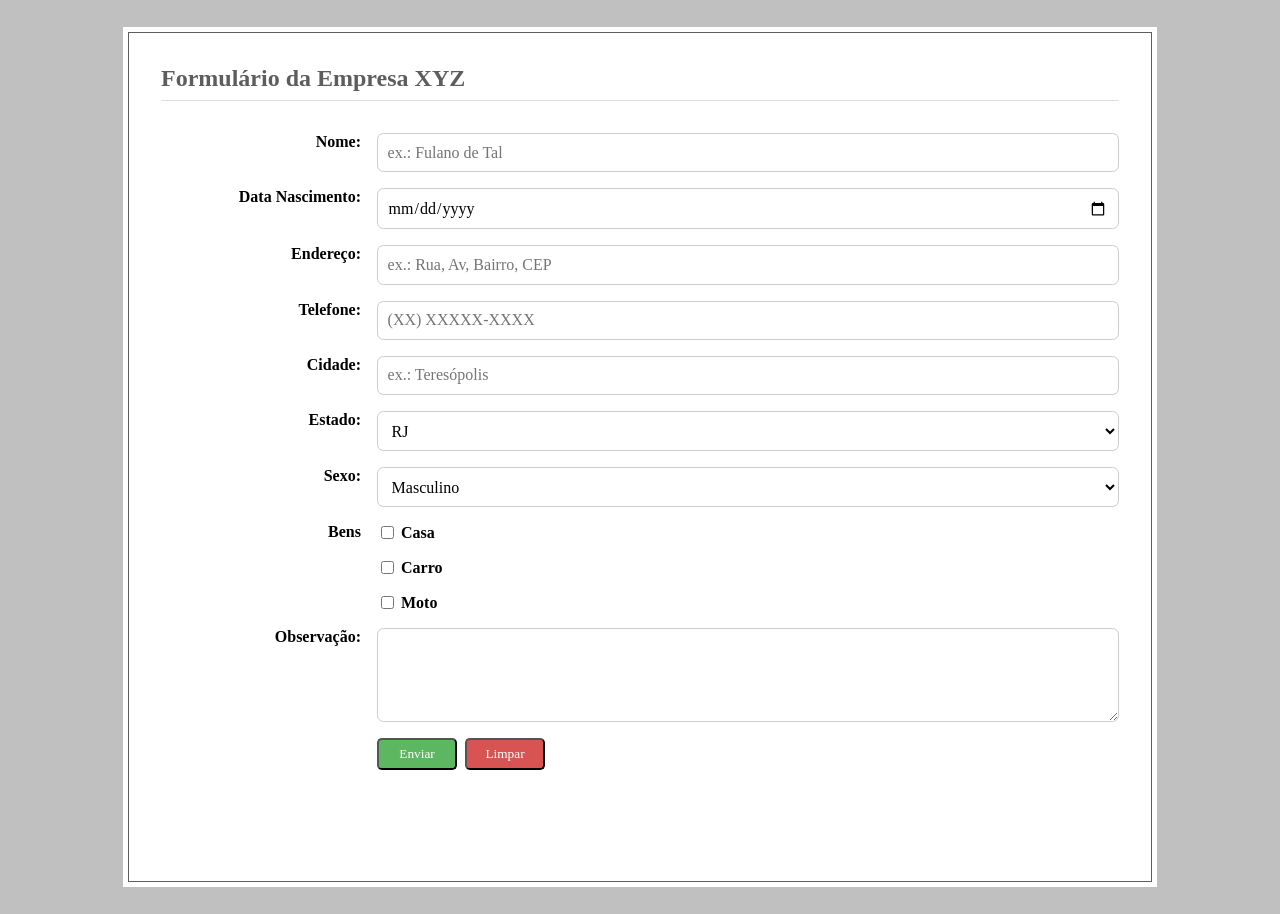
<file: Cursos/ADF/1.2/index.html>
<!DOCTYPE html>
<html lang="pt-BR">
<head>
    <meta charset="utf-8">
    <title>Formulário da Empresa XYZ</title>
    <link rel="stylesheet" type="text/css" href="style.css">
</head>

<body>
<form method="post" action="" id="formulario">

    <h2 id="form_titulo">Formulário da Empresa XYZ</h2>

    <div class="form_input">

        <label for="nome">
            Nome:
        </label>
        <input type="text" name="nome" id="nome" placeholder="ex.: Fulano de Tal">

        <label for="data_nascimento">
            Data Nascimento:
        </label>
        <input type="date" name="data_nascimento" id="data_nascimento">

        <label for="endereco">
            Endereço:
        </label>
        <input type="text" name="endereco" id="endereco" placeholder="ex.: Rua, Av, Bairro, CEP">

        <label for="telefone">
            Telefone:
        </label>
        <input type="tel" name="telefone" id="telefone" placeholder="(XX) XXXXX-XXXX">

        <label for="cidade">
            Cidade:
        </label>
        <input type="text" name="cidade" id="cidade" placeholder="ex.: Teresópolis">

        <label for="estado">
            Estado:
        </label>
        <select name="estado" id="estado">
            <option value="RJ">RJ</option>
            <option value="SP">SP</option>
            <option value="MG">MG</option>
            <option value="RS">RS</option>
        </select>

        <label for="sexo">
            Sexo:
        </label>
        <select name="sexo" id="sexo">
            <option value="masculino">Masculino</option>
            <option value="feminino">Feminino</option>
        </select>

        <label for="bens">Bens</label>

        <fieldset id="bens">
            <label for="casa">
                <input type="checkbox" name="bens[]" id="casa" value="casa">
                Casa
            </label>

            <label for="carro">
                <input type="checkbox" name="bens[]" id="carro" value="carro">
                Carro
            </label>

            <label for="moto">
                <input type="checkbox" name="bens[]" id="moto" value="moto">
                Moto
            </label>
        </fieldset>

        <label for="observacao">
            Observação:
        </label>
        <textarea name="observacao" id="observacao" cols="30" rows="4"></textarea>

        <div class="form_btns">
            <button type="submit" class="btn btnEnviar">Enviar</button>
            <button type="reset" class="btn btnLimpar">Limpar</button>
        </div>

    </div>

</form>
</body>
</html>
</file>
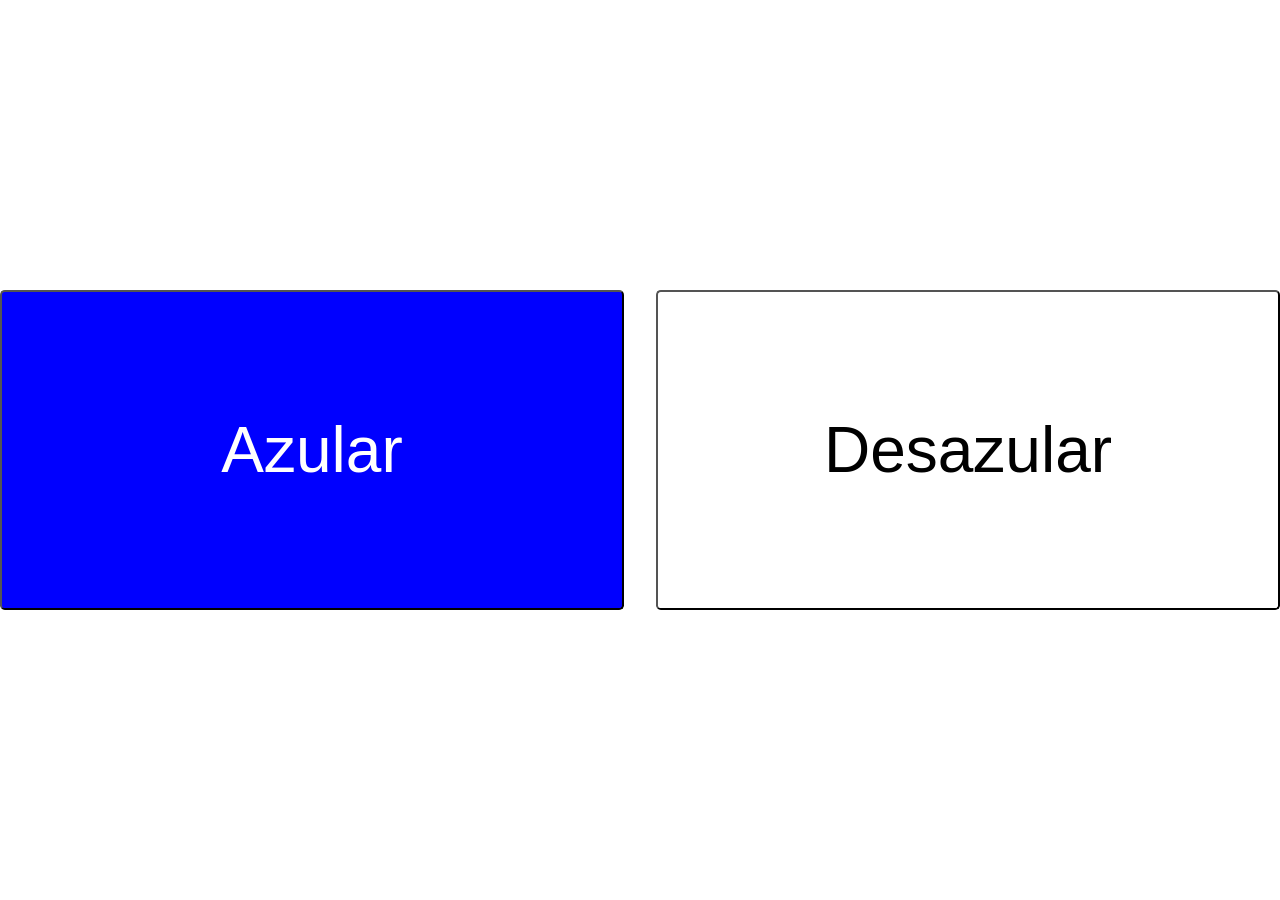
<file: Cursos/ADF/2.2/index.html>
<!DOCTYPE html>
<html lang="en">
<head>
    <meta charset="UTF-8">
    <title>Title</title>
    <link href="style.css" rel="stylesheet">
    <script src="script.js" defer></script>
</head>
<body>
<button onclick="azular()" class="btn azular">Azular</button>
<button onclick="desazular()" class="btn desazular">Desazular</button>
</body>
</html>
</file>
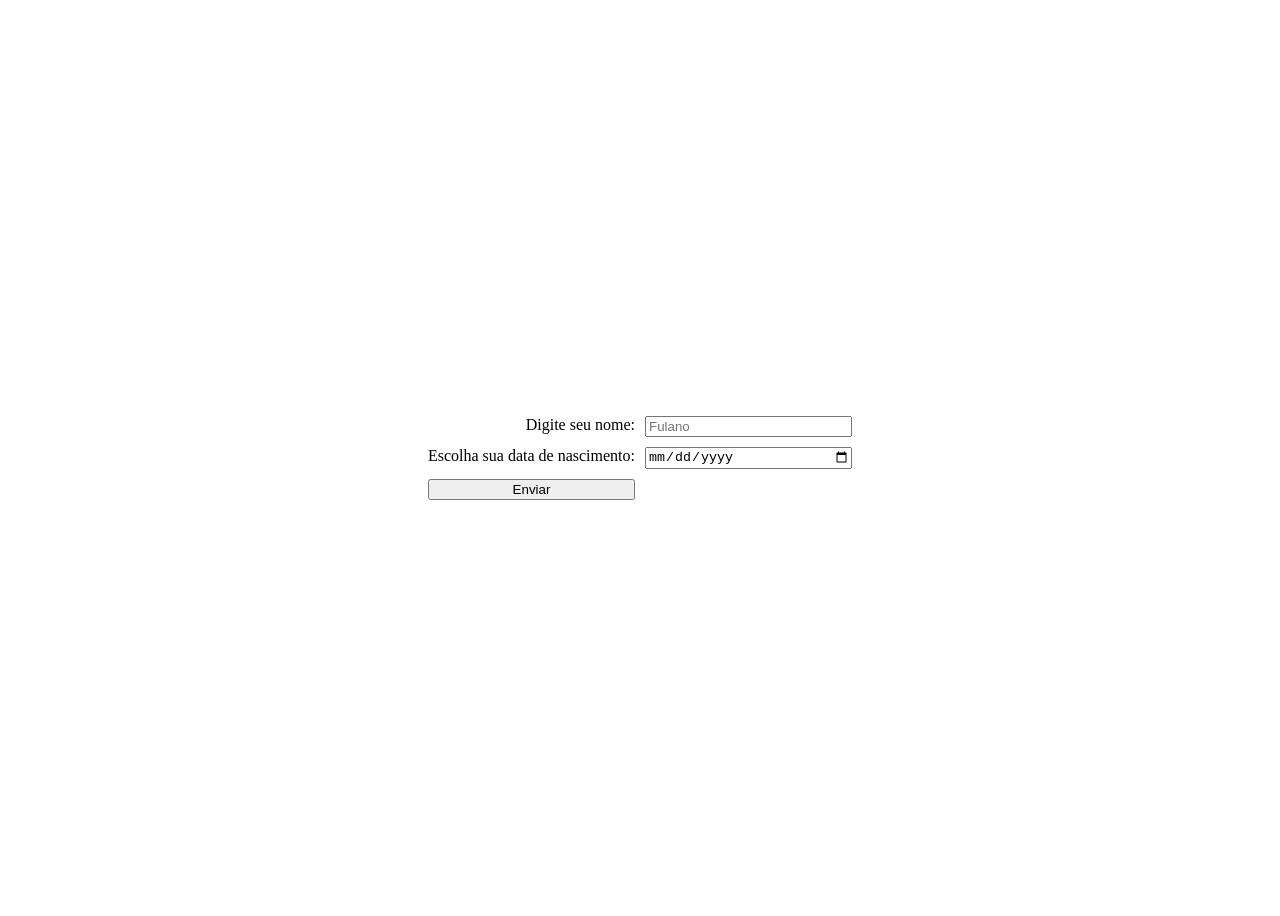
<file: Cursos/ADF/3.1/index.html>
<!DOCTYPE html>
<html lang="pt-BR">
<head>
    <meta charset="UTF-8">
    <title>Idade</title>
    <link href="style.css" rel="stylesheet">
</head>
<body>

<form action="script.php" method="post">

    <label for="nome">Digite seu nome:</label>
    <input type="text" id="nome" name="nome" placeholder="Fulano" required>

    <label for="dataNasc">Escolha sua data de nascimento:</label>
    <input type="date" id="dataNasc" name="dataNasc" required>

    <button type="submit">Enviar</button>

</form>

</body>
</html>
</file>
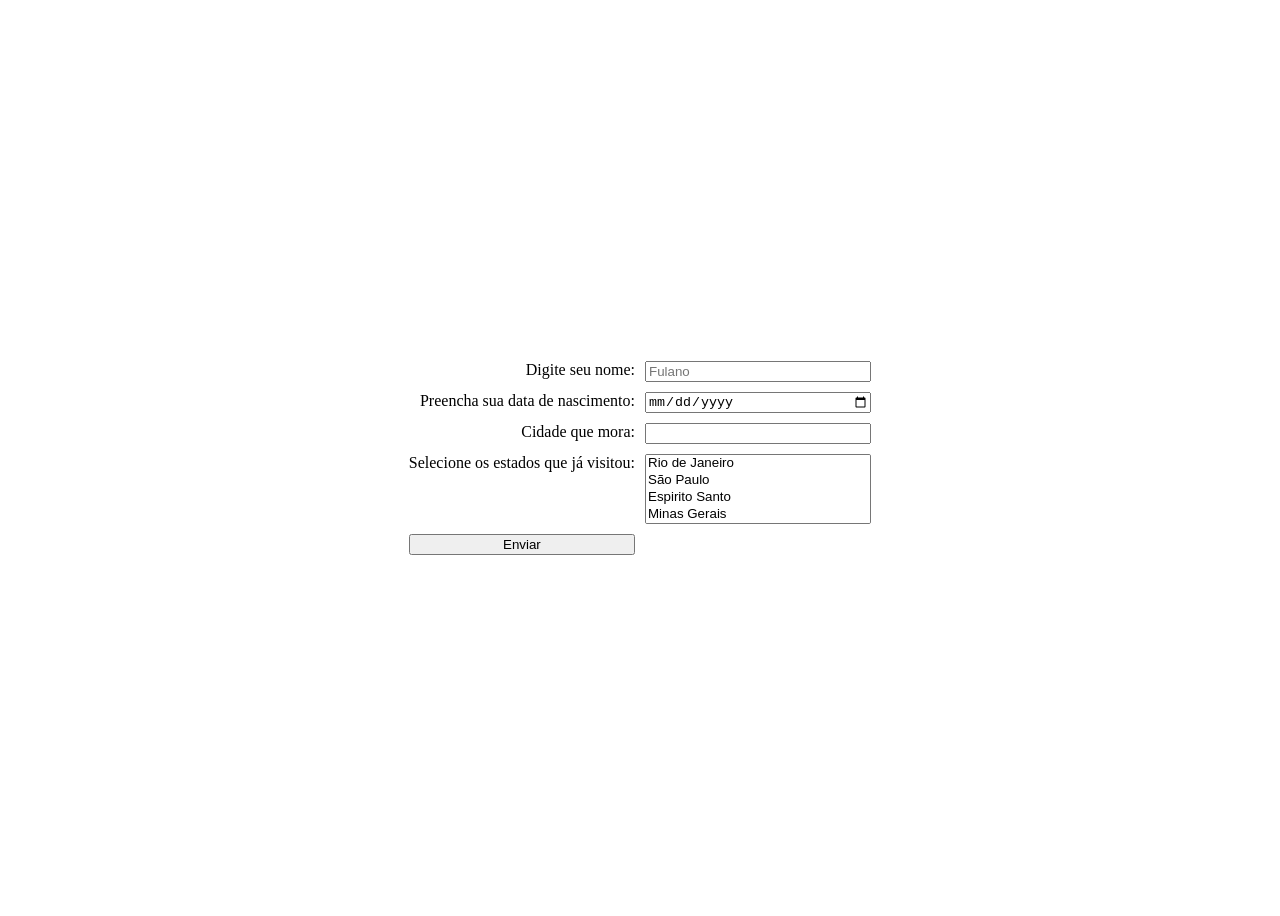
<file: Cursos/ADF/3.2/index.html>
<!DOCTYPE html>
<html lang="pt-BR">
<head>
    <meta charset="UTF-8">
    <title>Idade</title>
    <link href="style.css" rel="stylesheet">
</head>
<body>

<form action="script.php" method="post">

    <label for="nome">Digite seu nome:</label>
    <input type="text" id="nome" name="nome" placeholder="Fulano" required>

    <label for="dataNasc">Preencha sua data de nascimento:</label>
    <input type="date" id="dataNasc" name="dataNasc" required>

    <label for="cidade">Cidade que mora:</label>
    <input type="text" id="cidade" name="cidade" required>

    <label for="estadosVisitados">Selecione os estados que já visitou:</label>
    <select id="estadosVisitados" name="estadosVisitados[]" multiple>
        <option value="RJ">Rio de Janeiro</option>
        <option value="SP">São Paulo</option>
        <option value="ES">Espirito Santo</option>
        <option value="MG">Minas Gerais</option>
        <option value="BA">Bahia</option>
    </select>

    <button type="submit">Enviar</button>

</form>

</body>
</html>
</file>
<file: Cursos/ADF/1.2/style.css>
:root {
    --secondary-color: #5D5D5D;
    --background-color: silver;
    --primary-font: verdana, serif;
}

* {
    font-family: var(--primary-font), serif;
}

body {
    margin: 0;
    display: flex;
    flex-direction: column;
    align-items: center;
    background: var(--background-color);
}

#form_titulo {
    color: var(--secondary-color);
    border-bottom: 1px solid #ddd;
    margin: 0 0 2rem;
    padding-bottom: 0.5rem;
}

#formulario {
        box-sizing: border-box;

        width: 80%;
        max-width: 1030px;

        min-height: 850px;

        border: 1px solid var(--secondary-color);
        margin: 2rem auto;

        padding: 2rem;
        background-color: white;
        box-shadow: 0 0 0 5px white;
    }


.form_input {
    display: grid;
    grid-template-columns: 200px 1fr;
    gap: 1rem;
}

.form_input label{
    text-align: right;
    font-weight: bold;
}

input[type=date],
input,
select,
textarea {
    box-sizing: border-box;
    padding: 0.6rem;
    border: 1px solid #ccc;
    border-radius: 0.4rem;
    font-size: 1rem;
    background: white;
}

input:focus,
select:focus,
textarea:focus {
    outline: none;
    border-color: var(--secondary-color);
    box-shadow: 0 0 0 2px rgba(93, 93, 93, 0.15);
}


fieldset {
    border: none;
    padding: 0;
    margin: 0;
    gap: 1rem;
    display: flex;
    flex-direction: column;
}

fieldset label {
    display: flex;
    align-items: center;
    gap: 0.25rem;
    font-weight: normal;
}

.btn {
    border-radius: 0.3rem;
    color: white;
    height: 2rem;
    width: 5rem;
}

.form_btns {
    grid-column: 2;
    display: flex;
    flex-direction: row;
    justify-content: flex-start;
    gap: 0.5rem;
}


.btnEnviar {
    background-color: #5CB760;
}

.btnLimpar {
    background-color: #D75453;
}
</file>
<file: Cursos/ADF/2.2/style.css>
* {
    margin: 0;
    box-sizing: border-box;
}

body {
    min-height: 100vh;
    display: flex;
    align-items: center;
    justify-content: center;
    gap: 2rem;
}

.btn {
    border-radius: 0.3rem;
    height: 20rem;
    width: 50rem;
    font-size: 4rem;
    cursor: pointer;
}

.azular {
    color: white;
    background-color: blue;
}

.desazular {
    color: black;
    background-color: white;
}
</file>
<file: Cursos/ADF/3.1/style.css>
body {
    display: flex;
    justify-content: center;
    align-items: center;
    flex-direction: column;
    min-height: 100vh;
}

form {
    display: grid;
    grid-template-columns: 1fr 1fr;
    grid-gap: 10px;
}

label {
    text-align: right;
}
</file>
<file: Cursos/ADF/3.2/style.css>
body {
    display: flex;
    justify-content: center;
    align-items: center;
    flex-direction: column;
    min-height: 100vh;
}

form {
    display: grid;
    grid-template-columns: 1fr 1fr;
    grid-gap: 10px;
}

label {
    text-align: right;
}
</file>
